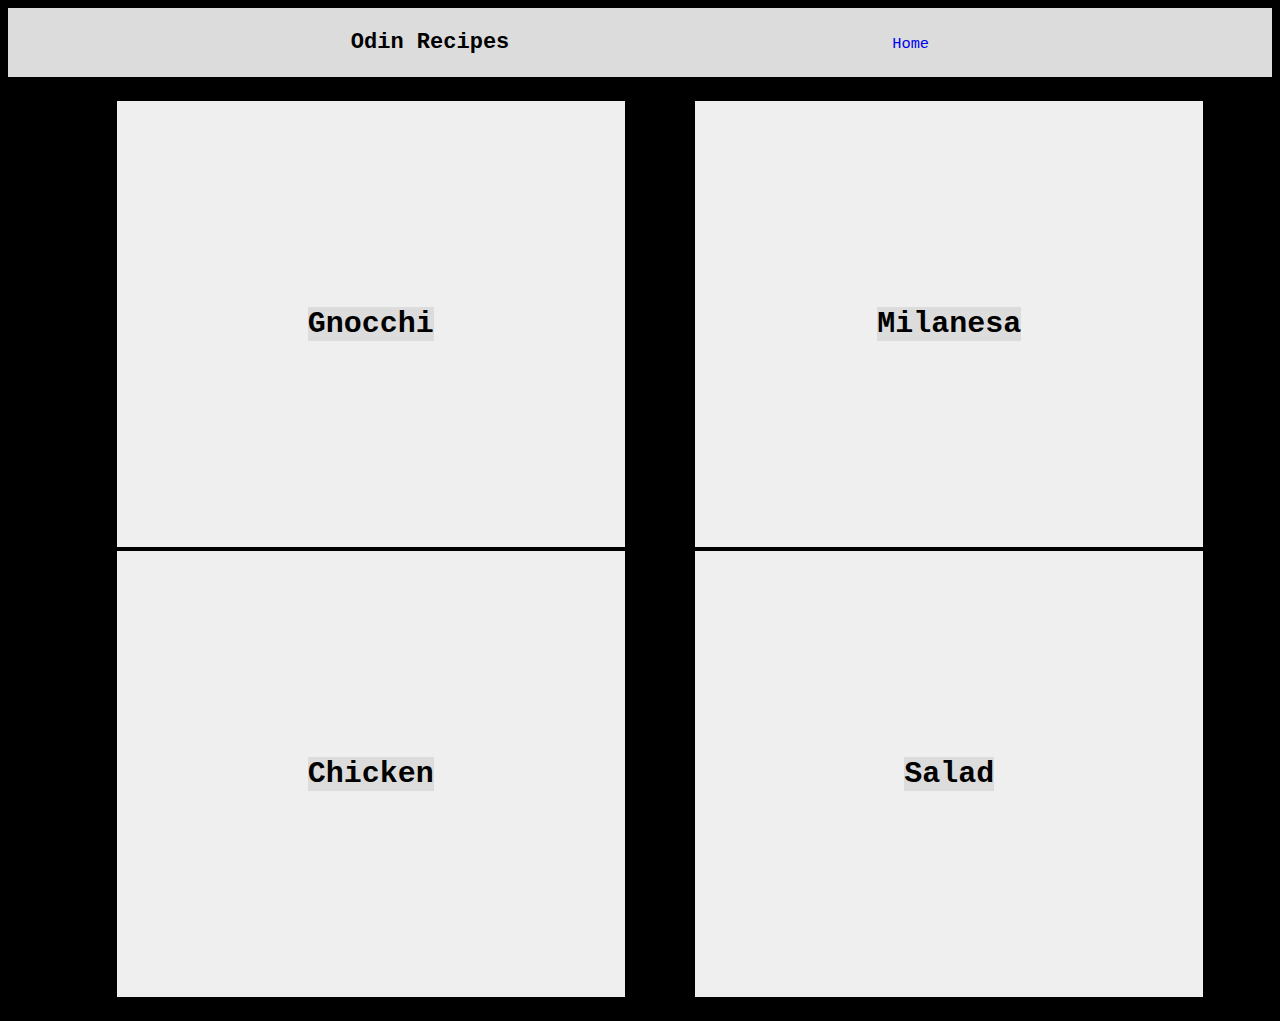
<file: index.html>
<!DOCTYPE html>
<html lang="en">
<head>
    <meta charset="UTF-8">
    <meta name="viewport" content="width=device-width, initial-scale=1.0">
    <title>Odin-Recipes</title>
    <link rel="stylesheet" href="css/style.css">
</head>
<body>
    <header>
        <h1>Odin Recipes</h1>
        <ul>
            <a href="index.html">Home</a>
        </ul>
    </header>
    <main>
        <ul class="recipes-list">
            <button href="pages/ñoquis.htm" class="content ñ">
                <li><a href="pages/ñoquis.htm" id="gnoqui">Gnocchi</a></li>
            </button>
            <button class="content m">
                <li><a href="pages/milanesa.htm" id="milanesa">Milanesa</a></li>
            </button>
            <button class="content c">
                <li><a href="pages/chicken.htm" id="chicken">Chicken</a></li>
            </button>    
            <button class="content s">
                <li><a href="pages/salad.htm" id="salad">Salad</a></li>
            </button>
        </ul>
    </main>
</body>
</html>
</file>
<file: css/style.css>
* {
    font-size: 22px;
    font-family: monospace;;
}

body {
    background-color: black;
}

header {
    display: flex;
    justify-content: space-evenly;
    flex-direction: row;
    align-items: center;
    background-color: gainsboro;
    margin: auto;
}

header ul a{
    font-size: 0.7em;
}

.recipes-list {
    display: flex;
    list-style: none;
    justify-content: space-evenly;
    flex-wrap: wrap;
}

a {
    text-decoration: none;
}

.content {
    height: 50vh;
    width: 40vw;
    text-align: center;
    border: 2px solid black;
    background-image: url(https://cdn0.uncomo.com/es/posts/0/6/0/como_hacer_unos_noquis_de_boniato_54060_orig.jpg);
}

.content.m {
    background-image: url(https://assets.tmecosys.com/image/upload/t_web767x639/img/recipe/ras/Assets/7fd9e77b-3396-49f3-be08-fceef56376bf/Derivates/8a096b0f-382a-47ac-b11a-62b630e0e59e.jpg);
}

.content.c {
    background-image: url(https://assets.elgourmet.com/wp-content/uploads/2023/03/f196338f010801d100b4fe4558d3e06e_3_3_photo-1024x683.png.webp);
}

.content.s {
    background-image: url(https://nutritionrefined.com/wp-content/uploads/2023/08/homemade-garden-salad-featured.jpg);
}

.content:hover {
    transform: scale(1.05);
}

#gnoqui, 
#milanesa,
#chicken,
#salad {
    margin: auto;
    color: black;
    font-size: 30px;
    background: gainsboro;
    font-weight: bold;
}
</file>
